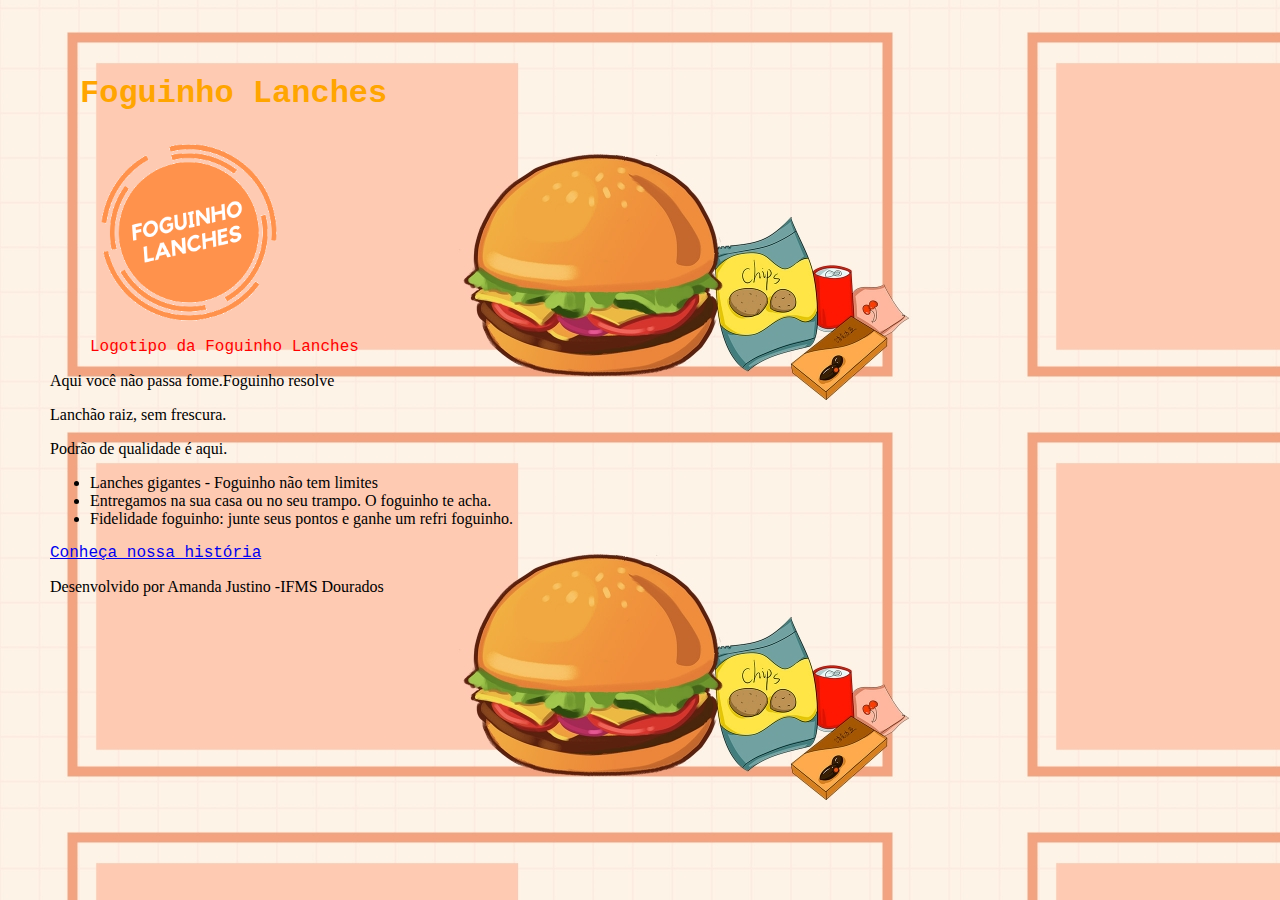
<file: foguinho/index.html>
<!--Desenvolvido por Amanda Justino-->
	<!DOCTYPE html>
<html lang="pt-br">
	<head>
		<meta charset="utf-8"/>
		<title>Foguinho Lanches</title>
		<link rel="stylesheet" href="css/estilo.css">
	</head>
	<body> 

	 
		<h1> Foguinho Lanches </h1>
		<figure>
			<img src="img/logo.png" height="200" width= "200" alt="logotipo do Foguinho">
			<figcaption> Logotipo da Foguinho Lanches </figcaption>
		</figure>
	<p>Aqui você não passa fome.Foguinho resolve <p>
	<p>	Lanchão raiz, sem frescura. <p>
	<p>	Podrão de qualidade é aqui. <p>
		<ul>
			 <li> Lanches gigantes - Foguinho não tem limites </li>
			 <li> Entregamos na sua casa ou no seu trampo. O foguinho te acha. </li>
			 <li> Fidelidade foguinho: junte seus pontos e ganhe um refri foguinho. </li>
	    </ul>

	<a href="historia.html"> Conheça nossa história </a>
</body>

<footer> 
<p> Desenvolvido por Amanda Justino -IFMS Dourados </p> 
</footer>
</file>
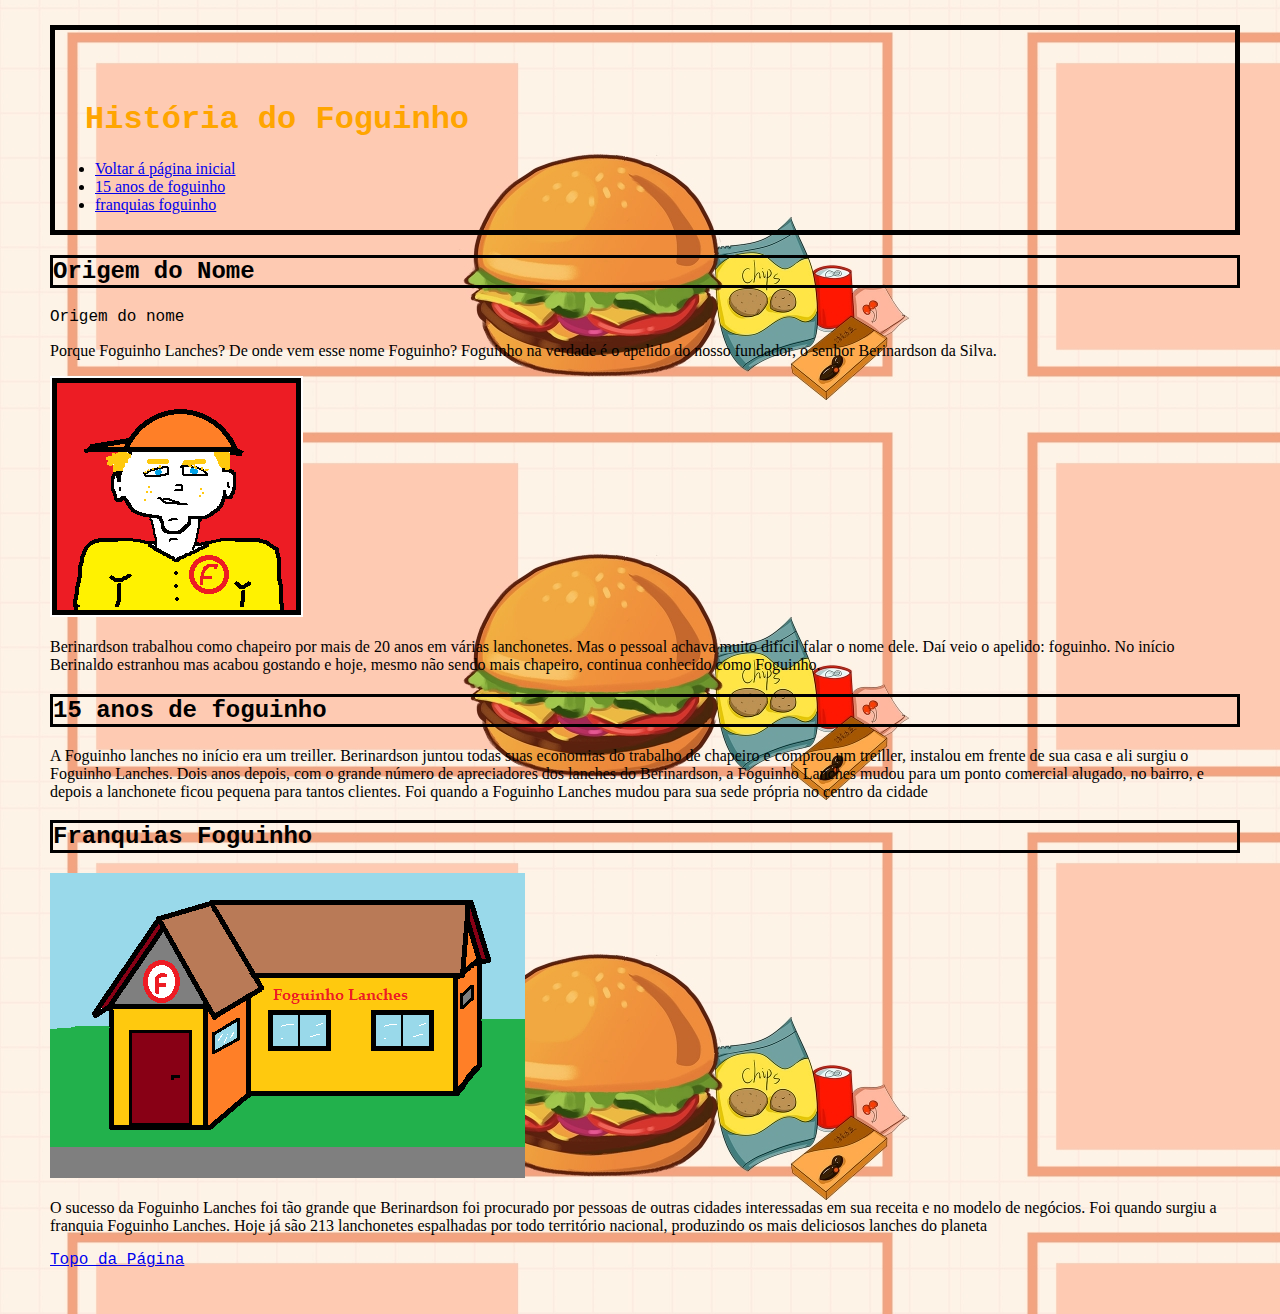
<file: foguinho/historia.html>
<!--Desenvolvido por Amanda Justino-->
	<!DOCTYPE html>
<html lang="pt-br">
	<head>
		<meta charset="utf-8"/>
		<title>Historia do Foguinho</title>
		<link rel="stylesheet" href="css/estilo.css">
	</head>
	<body> 
		<div id="borda"> 
		<h1 id="topo">História do Foguinho</h1>
		<ul>
			<li> <a href="index.html"> Voltar á página inicial </a> </li>
			<li> <a href="#anos"> 15 anos de foguinho </a> </li>
			<li> <a href="#franquias"> franquias foguinho</a> </li>
		</ul> 
		</div>

		<h2>Origem do Nome</h2>
		Origem do nome
        <p>Porque Foguinho Lanches? De onde vem esse nome Foguinho?
        Foguinho na verdade é o apelido do nosso fundador, o senhor Berinardson da Silva.</p>
        <img src="img/Foguinho.png" alt="Foto do Berinardson">
        <p>Berinardson trabalhou como chapeiro por mais de 20 anos em várias lanchonetes. Mas o pessoal achava muito difícil falar o nome dele. Daí veio o apelido: foguinho. No início Berinaldo estranhou mas acabou gostando e hoje, mesmo não sendo mais chapeiro, continua conhecido como Foguinho.</p>

        <h2 id="anos">15 anos de foguinho</h2>
        <p>A Foguinho lanches no início era um treiller. Berinardson juntou todas suas economias do trabalho de chapeiro e comprou um treiller, instalou em frente de sua casa e ali surgiu o Foguinho Lanches. Dois anos depois, com o grande número de apreciadores dos lanches do Berinardson, a Foguinho Lanches mudou para um ponto comercial alugado, no bairro, e depois a lanchonete ficou pequena para tantos clientes. Foi quando a Foguinho Lanches mudou para sua sede própria no centro da cidade</p>

        <h2 id="franquias">Franquias Foguinho</h2>
        <img src="img/foguinho-fachada.png" alt="Fachada da Foguinho Lanches">
        <p>O sucesso da Foguinho Lanches foi tão grande que Berinardson foi procurado por pessoas de outras cidades interessadas em sua receita e no modelo de negócios. Foi quando surgiu a franquia Foguinho Lanches. Hoje já são 213 lanchonetes espalhadas por todo território nacional, produzindo os mais deliciosos lanches do planeta</p> 
        <a href="#topo"> Topo da Página </a>


</body>
</file>
<file: foguinho/css/estilo.css>
body{ 
	background-image: url(../img/imagem2.JPG);
margin-left: 50px;
margin-top: 25px;
margin-right: 40px;
margin-bottom: 45px;

  font-family: courier;
 }
   
 h1 { 
 	color: orange;
  padding-top: 50px;
  padding-left: 30px;
  }
  p{ 
  	color: black;
    font-family:serif;
   }
   h2{ 
   	border-style: solid;
   	border-color: black;
   	border-width: 3px;

    }
    h2{  
    	color: black;
     }
     ul{
     	color: black;
      font-family: cursive;
     }
   figure{
   	color: red;
      } 
   #borda{ 
   border-style: solid;
   border-width: 5px 
    }
</file>
